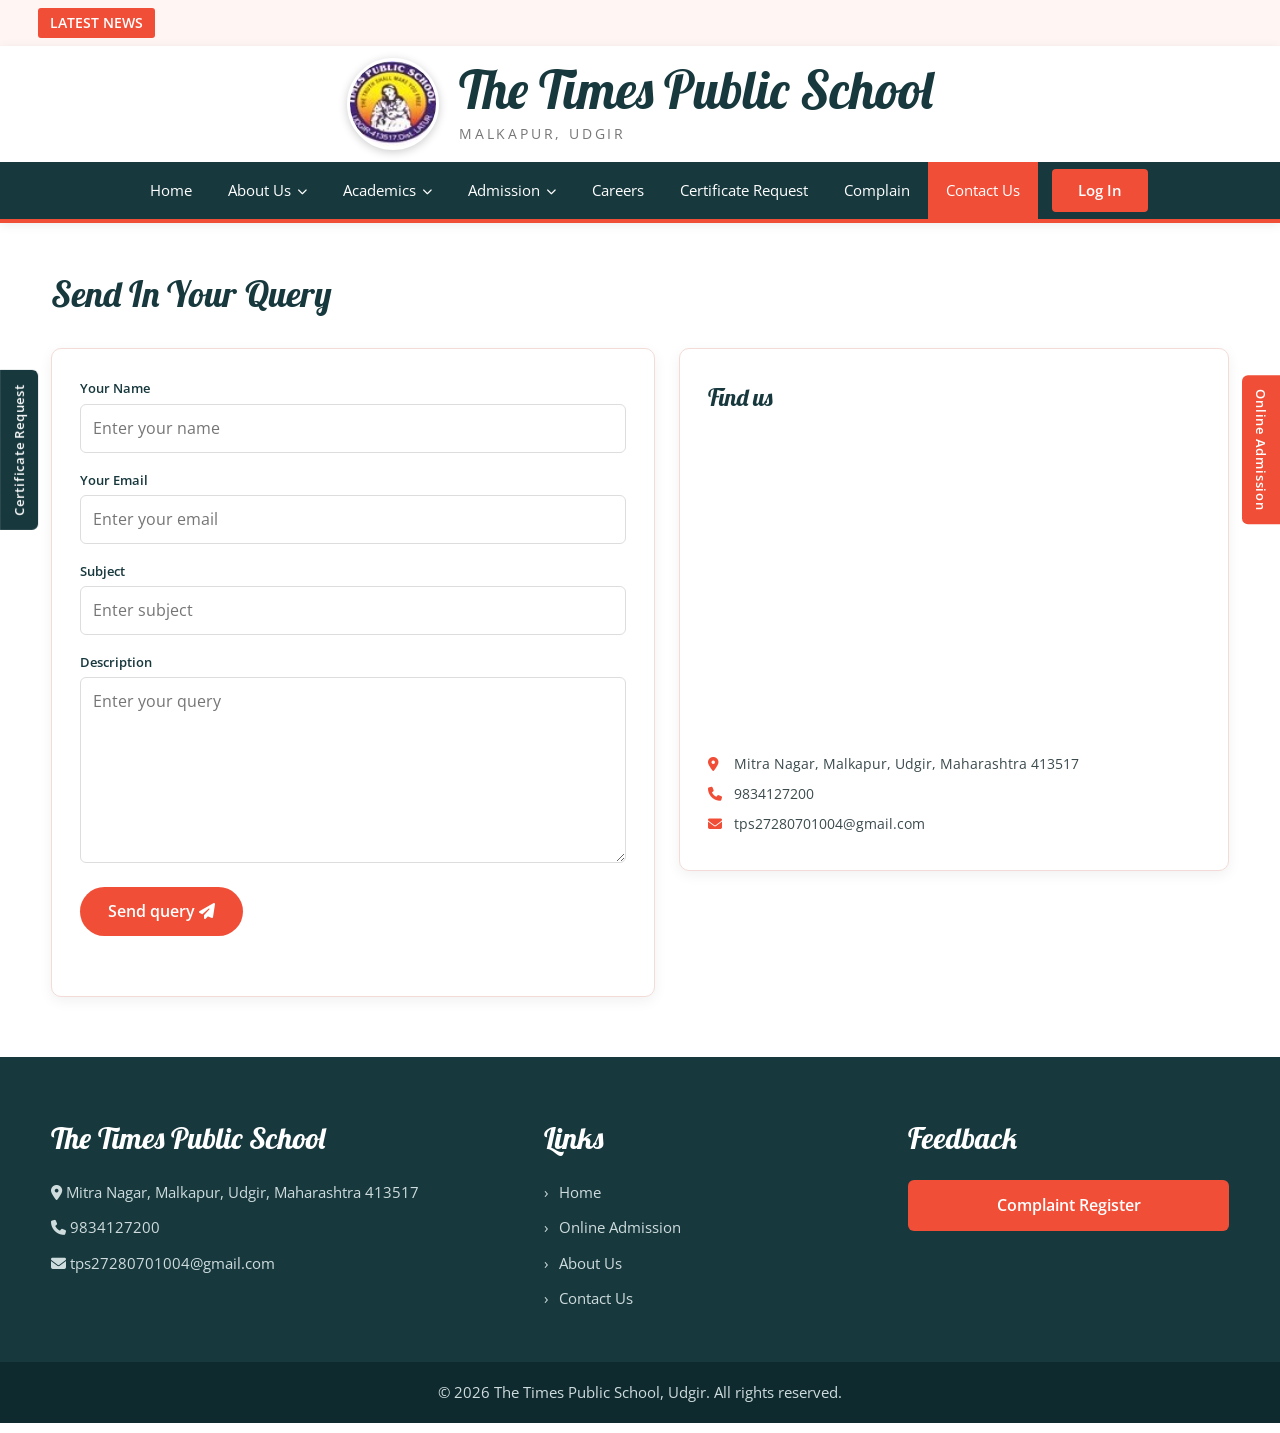
<file: contact.html>
<!DOCTYPE html>
<html lang="en">
<head>
  <meta charset="UTF-8">
  <meta name="viewport" content="width=device-width, initial-scale=1.0">
  <title>Contact Us - The Times Public School</title>
  <link rel="preconnect" href="https://fonts.googleapis.com">
  <link href="https://fonts.googleapis.com/css2?family=Lobster&family=Open+Sans:wght@400;600;700&display=swap" rel="stylesheet">
  <link rel="stylesheet" href="https://cdnjs.cloudflare.com/ajax/libs/font-awesome/6.5.1/css/all.min.css">
  <link rel="stylesheet" href="css/style.css">
</head>
<body>

  <!-- NEWS TICKER -->
  <div class="news-bar">
    <span class="news-label">LATEST NEWS</span>
    <div class="news-track"><div class="news-items" id="newsItems"></div></div>
  </div>

  <!-- HEADER -->
  <header class="top-header">
    <div class="brand-row">
      <a href="index.html" class="brand">
        <img src="images/logo.jpg" alt="Times Public School logo">
        <span class="brand-text"><strong>The Times Public School</strong><small>Malkapur, Udgir</small></span>
      </a>
      <button class="menu-toggle" id="menuToggle" aria-label="Open menu"><i class="fa-solid fa-bars"></i></button>
    </div>
    <nav class="navbar" id="mainNav" aria-label="Main menu">
      <ul class="nav-list">
        <li><a href="index.html">Home</a></li>
        <li class="has-dropdown">
          <button class="nav-btn" aria-expanded="false">About Us <i class="fa-solid fa-chevron-down"></i></button>
          <ul class="dropdown">
            <li><a href="about.html">About TPS</a></li>
            <li><a href="principal.html">Principal's Message</a></li>
            <li><a href="mission.html">Our Mission</a></li>
            <li><a href="infrastructure.html">Infrastructure</a></li>
          </ul>
        </li>
        <li class="has-dropdown">
          <button class="nav-btn" aria-expanded="false">Academics <i class="fa-solid fa-chevron-down"></i></button>
          <ul class="dropdown">
            <li><a href="curriculum.html">Curriculum</a></li>
            <li><a href="calendar.html">Annual Calendar</a></li>
          </ul>
        </li>
        <li class="has-dropdown">
          <button class="nav-btn" aria-expanded="false">Admission <i class="fa-solid fa-chevron-down"></i></button>
          <ul class="dropdown">
            <li><a href="admission.html">Online Admission</a></li>
            <li><a href="admission-status.html">Check Form Status</a></li>
          </ul>
        </li>
        <li><a href="careers.html">Careers</a></li>
        <li><a href="certificate.html">Certificate Request</a></li>
        <li><a href="complain.html">Complain</a></li>
        <li><a href="contact.html" class="active">Contact Us</a></li>
        <li class="nav-cta"><a href="login.html">Log In</a></li>
      </ul>
    </nav>
  </header>

  <main class="page">
    <h1 class="page-title">Send In Your Query</h1>
    <div class="contact-grid">
      <form class="card js-form" id="contactForm" novalidate>
        <div class="field"><label for="name">Your Name</label><input type="text" id="name" name="name" placeholder="Enter your name" required></div>
        <div class="field"><label for="email">Your Email</label><input type="email" id="email" name="email" placeholder="Enter your email" required></div>
        <div class="field"><label for="subject">Subject</label><input type="text" id="subject" name="subject" placeholder="Enter subject" required></div>
        <div class="field"><label for="message">Description</label><textarea id="message" name="message" rows="6" placeholder="Enter your query" required></textarea></div>
        <button type="submit" class="btn-primary">Send query <i class="fa-solid fa-paper-plane"></i></button>
        <p class="form-msg" role="status"></p>
      </form>
      <div class="card map-card">
        <h2 class="side-title">Find us</h2>
        <iframe title="Map showing The Times Public School, Udgir" src="https://www.google.com/maps?q=Mitra+Nagar,+Malkapur,+Udgir,+Maharashtra+413517&output=embed" loading="lazy" allowfullscreen></iframe>
        <p><i class="fa-solid fa-location-dot"></i> Mitra Nagar, Malkapur, Udgir, Maharashtra 413517</p>
        <p><i class="fa-solid fa-phone"></i> 9834127200</p>
        <p><i class="fa-solid fa-envelope"></i> tps27280701004@gmail.com</p>
      </div>
    </div>
  </main>

  <!-- FOOTER -->
  <footer class="site-footer">
    <div class="footer-grid">
      <div>
        <h3>The Times Public School</h3>
        <p><i class="fa-solid fa-location-dot"></i> Mitra Nagar, Malkapur, Udgir, Maharashtra 413517</p>
        <p><i class="fa-solid fa-phone"></i> 9834127200</p>
        <p><i class="fa-solid fa-envelope"></i> tps27280701004@gmail.com</p>
      </div>
      <div>
        <h3>Links</h3>
        <ul class="footer-links">
          <li><a href="index.html">Home</a></li>
          <li><a href="admission.html">Online Admission</a></li>
          <li><a href="about.html">About Us</a></li>
          <li><a href="contact.html">Contact Us</a></li>
        </ul>
      </div>
      <div>
        <h3>Feedback</h3>
        <a href="complain.html" class="btn-complaint">Complaint Register</a>
      </div>
    </div>
    <p class="copyright">&copy; 2026 The Times Public School, Udgir. All rights reserved.</p>
  </footer>

  <a href="certificate.html" class="side-tab left">Certificate Request</a>
  <a href="admission.html" class="side-tab right">Online Admission</a>

  <script src="js/main.js"></script>
</body>
</html>
</file>
<file: css/style.css>
/* ===== TPS website - DPS-style layout, TPS colours ===== */
:root{--coral:#f04e37;--coral-d:#d63f2a;--teal:#17383d;--teal-d:#0f2a2e;--peach:#fbeadb;--mint:#92d3c1;--cream:#fff8ee;--white:#fff;--text:#3b4a4d;--maroon:#8b1a1a;--font-body:'Open Sans',Arial,sans-serif;--font-head:'Lobster',cursive}
*{margin:0;padding:0;box-sizing:border-box}
html{scroll-behavior:smooth}
body{font-family:var(--font-body);color:var(--text);background:var(--white);font-size:16px;line-height:1.7}
a{text-decoration:none;color:inherit}img{max-width:100%;display:block}
.wrap{width:min(1200px,92%);margin-inline:auto}
.btn-primary{display:inline-block;background:var(--coral);color:var(--white);border:0;padding:11px 28px;border-radius:30px;font:inherit;font-weight:600;cursor:pointer;transition:background .2s}
.btn-primary:hover{background:var(--coral-d)}
.btn-outline{display:inline-block;border:2px solid var(--teal);color:var(--teal);padding:9px 26px;border-radius:30px;font-weight:600;transition:.2s}
.btn-outline:hover{background:var(--teal);color:var(--white)}

/* News bar */
.news-bar{display:flex;align-items:center;gap:14px;padding:8px 3%;font-size:14px;background:#fff5f3}
.news-label{background:var(--coral);color:var(--white);font-weight:600;padding:3px 12px;border-radius:3px;white-space:nowrap}
.news-track{flex:1;overflow:hidden}
.news-items{display:inline-flex;gap:60px;white-space:nowrap;padding-left:100%;animation:scroll-left 20s linear infinite}
.news-track:hover .news-items{animation-play-state:paused}
.news-date{background:var(--coral);color:var(--white);padding:2px 8px;border-radius:3px;font-size:12px;margin-right:8px}
@keyframes scroll-left{to{transform:translateX(-100%)}}

/* Header */
.top-header{background:var(--white);box-shadow:0 2px 10px rgba(0,0,0,.08);position:relative;z-index:40}
.brand-row{display:flex;align-items:center;justify-content:center;padding:12px 20px}
.brand{display:flex;align-items:center;gap:20px}
.brand img{height:92px;width:92px;border-radius:50%;object-fit:cover;background:#eee;border:3px solid #fff;box-shadow:0 2px 10px rgba(0,0,0,.2)}
.brand-text strong{display:block;font-family:var(--font-head);font-weight:400;font-size:clamp(28px,4.2vw,52px);line-height:1.1;color:var(--teal)}
.brand-text small{display:block;margin-top:4px;font-size:clamp(11px,1.2vw,14px);letter-spacing:.2em;text-transform:uppercase;color:#777}
.menu-toggle{display:none;background:none;border:0;font-size:24px;color:var(--teal);cursor:pointer}
.navbar{background:var(--teal);border-bottom:4px solid var(--coral)}
.nav-list{list-style:none;display:flex;justify-content:center;flex-wrap:wrap;align-items:center}
.nav-list>li{position:relative}
.nav-list>li>a,.nav-btn{display:flex;align-items:center;gap:6px;padding:16px 18px;font:inherit;font-size:15px;color:var(--white);background:none;border:0;cursor:pointer;transition:background .2s}
.nav-list>li>a:hover,.nav-btn:hover,.has-dropdown:hover>.nav-btn,.nav-list a.active{background:var(--coral)}
.nav-btn i{font-size:10px}
.dropdown{list-style:none;position:absolute;left:0;top:100%;min-width:240px;background:var(--teal-d);border-top:3px solid var(--coral);padding:6px 0;box-shadow:0 8px 20px rgba(0,0,0,.25);opacity:0;visibility:hidden;transform:translateY(8px);transition:.2s;z-index:50}
.has-dropdown:hover .dropdown,.has-dropdown:focus-within .dropdown,.has-dropdown.open .dropdown{opacity:1;visibility:visible;transform:none}
.dropdown a{display:block;padding:11px 20px;font-size:14px;color:var(--white)}
.dropdown a:hover{background:var(--coral)}
.nav-list>li.nav-cta>a{background:var(--coral);margin-left:14px;padding:9px 26px;border-radius:4px;font-weight:600}
.nav-list>li.nav-cta>a:hover{background:var(--coral-d)}

/* Side tabs */
.side-tab{position:fixed;top:50%;z-index:60;writing-mode:vertical-rl;padding:14px 8px;font-size:13px;font-weight:600;letter-spacing:.06em;color:var(--white);border-radius:6px 0 0 6px}
.side-tab.left{left:0;background:var(--teal);transform:translateY(-50%) rotate(180deg)}
.side-tab.right{right:0;background:var(--coral);transform:translateY(-50%)}

/* Hero slider: whole banner always visible, fits the screen under the header */
.slider{position:relative;height:clamp(300px,calc(100vh - 235px),720px);overflow:hidden;background:var(--teal-d)}
.slide{position:absolute;inset:0;opacity:0;transition:opacity .8s ease}
.slide.active{opacity:1}
.slide img{position:absolute;inset:0;width:100%;height:100%}
.s-blur{object-fit:cover;filter:blur(18px) brightness(.7);transform:scale(1.1)}
.s-main{object-fit:contain}
.caption{position:absolute;z-index:2;left:5%;bottom:8%;max-width:520px;color:var(--white);background:rgba(23,56,61,.78);border-left:5px solid var(--coral);border-radius:6px;padding:18px 22px}
.caption h2{font-family:var(--font-head);font-weight:400;font-size:clamp(24px,3.2vw,40px);line-height:1.15;margin-bottom:6px}
.caption p{font-size:clamp(14px,1.5vw,16px);margin-bottom:14px}
.arrow{position:absolute;top:50%;z-index:3;width:42px;height:42px;margin-top:-21px;border-radius:50%;border:1px solid rgba(255,255,255,.85);background:rgba(0,0,0,.3);color:var(--white);cursor:pointer;transition:.2s}
.arrow:hover{background:var(--coral);border-color:var(--coral)}
.prev{left:18px}.next{right:18px}

/* Sections */
.section{padding:56px 0}.peach{background:var(--peach)}.mint{background:var(--mint)}.cream{background:var(--cream)}
.sec-title{font-family:var(--font-head);font-weight:400;font-size:clamp(28px,3.6vw,42px);color:var(--teal);text-align:center;margin-bottom:30px}
.sec-title::after{content:"";display:block;width:90px;height:4px;margin:10px auto 0;background:var(--coral);border-radius:2px}
.two-cards{display:grid;grid-template-columns:1fr 1fr;gap:28px}
.info-card{padding:30px;border-radius:6px;box-shadow:0 6px 18px rgba(0,0,0,.12)}
.info-card h2{font-size:26px;letter-spacing:.16em;text-transform:uppercase;margin-bottom:12px}
.info-card.achieve{background:#7cc0c9;color:#10353b}.info-card.belief{background:#fcc77c;color:#5a3a05}
.info-card.achieve h2{color:#4a6e75}.info-card.belief h2{color:#c98200}

/* Champions + news */
.champ-grid{display:grid;grid-template-columns:2fr 1fr;gap:28px;align-items:stretch}
.champions{background:linear-gradient(135deg,#fff3e6,#ffd9b5);border:4px solid #fff;border-radius:12px;padding:26px;box-shadow:0 6px 18px rgba(0,0,0,.15);text-align:center}
.champions h2{font-family:var(--font-head);font-weight:400;font-size:clamp(28px,3.6vw,44px);color:var(--maroon)}
.champions .sub{font-weight:700;color:#1d4f8c;margin-bottom:18px}
.tiles{display:grid;grid-template-columns:repeat(auto-fit,minmax(120px,1fr));gap:14px}
.tile{background:#fff;border:2px solid #e1b27a;border-radius:8px;padding:12px 8px;font-size:12px;line-height:1.4}
.tile .av{width:70px;height:70px;margin:0 auto 8px;border-radius:50%;display:grid;place-items:center;font-size:30px;color:#fff;background:linear-gradient(135deg,var(--teal),#2d7a86);position:relative;overflow:hidden}
.tile b{display:block;font-size:13px;color:var(--teal)}
.news-box{background:#fffbc7;border-radius:6px;box-shadow:0 6px 18px rgba(0,0,0,.15);overflow:hidden;display:flex;flex-direction:column}
.news-box h2{background:var(--coral);color:var(--white);font-size:18px;text-align:center;padding:12px}
.news-list{list-style:none;padding:14px 18px;max-height:340px;overflow-y:auto}
.news-list li{font-size:14px;padding:9px 0;border-bottom:1px dashed #d8d28a}
.news-list li:last-child{border:0}
.new{display:inline-block;background:var(--coral);color:var(--white);font-size:10px;font-weight:700;padding:1px 6px;border-radius:3px;margin-right:6px;animation:blink 1.4s infinite}
@keyframes blink{50%{opacity:.45}}

/* Facilities */
.fac-bar{display:block;width:min(760px,100%);margin:0 auto 34px;background:var(--coral);color:var(--white);text-align:center;font-size:clamp(20px,2.6vw,28px);font-weight:700;padding:10px}
.fac-grid{display:grid;grid-template-columns:repeat(auto-fit,minmax(180px,1fr));gap:22px}
.fac-card{border-radius:8px;overflow:hidden;color:var(--white);box-shadow:0 6px 16px rgba(0,0,0,.25);display:flex;flex-direction:column}
.fac-img{position:relative;overflow:hidden;height:130px;display:grid;place-items:center;font-size:44px;background:rgba(255,255,255,.18)}
.fac-img img,.photo img,.av img{position:absolute;inset:0;width:100%;height:100%;object-fit:cover}
.fac-body{padding:14px 14px 18px;text-align:center;flex:1}
.fac-body h3{font-size:16px;text-transform:uppercase;margin-bottom:6px;font-weight:600}
.fac-body p{font-size:13px;line-height:1.55}

/* Split sections, gallery */
.split{display:grid;grid-template-columns:1fr 1fr;gap:40px;align-items:center}
.split h2{font-family:var(--font-head);font-weight:400;font-size:clamp(28px,3.4vw,40px);color:var(--maroon);margin-bottom:12px}
.split p{margin-bottom:12px;text-align:justify}
.photo-grid{display:grid;grid-template-columns:repeat(auto-fit,minmax(220px,1fr));gap:20px}
.photo{position:relative;aspect-ratio:4/3;border-radius:8px;overflow:hidden;box-shadow:0 6px 16px rgba(0,0,0,.2);display:grid;place-items:center;font-size:40px;color:rgba(255,255,255,.85);background:linear-gradient(135deg,var(--teal),#2d7a86)}
.photo span{z-index:1;position:absolute;left:0;right:0;bottom:0;padding:10px 12px;font-size:14px;font-weight:600;color:var(--white);background:linear-gradient(transparent,rgba(0,0,0,.7))}
.events-title{font-family:var(--font-head);font-weight:400;font-size:clamp(26px,3.4vw,40px);color:var(--maroon);text-align:center;margin-bottom:26px}

/* ERP */
.erp{display:grid;grid-template-columns:auto 1fr;gap:56px;align-items:center;max-width:900px;margin-inline:auto}
.phone{width:170px;height:320px;border:8px solid #222;border-radius:30px;background:linear-gradient(#fff,#eef6f6);padding:26px 16px;text-align:center;box-shadow:0 12px 26px rgba(0,0,0,.3)}
.phone img{width:54px;height:54px;border-radius:50%;margin:0 auto 18px}
.phone i{display:block;height:22px;margin-bottom:10px;border-radius:4px;background:#dde7e8}
.phone b{display:block;margin-top:14px;padding:6px;border-radius:4px;background:var(--coral);color:#fff;font-size:12px}
.erp h2{font-size:clamp(22px,2.6vw,30px);color:#1d4f8c;text-transform:uppercase;margin-bottom:10px}
.erp p{margin-bottom:18px}.erp .btns{display:flex;gap:12px;flex-wrap:wrap}

/* Stats + get in touch */
.reach{position:relative;padding:70px 0;background:var(--teal) url('../images/banner1.jpg') center/cover}
.reach::before{content:"";position:absolute;inset:0;background:rgba(15,42,46,.6)}
.reach .wrap{position:relative;display:grid;grid-template-columns:1fr 1.1fr;gap:30px;align-items:center}
.stats{display:grid;grid-template-columns:1fr 1fr;gap:16px}
.stat{padding:30px 22px;color:var(--white);border-radius:4px;box-shadow:0 6px 16px rgba(0,0,0,.3)}
.stat strong{display:block;font-size:42px;line-height:1.1}.stat small{letter-spacing:.2em;text-transform:uppercase;font-size:12px;font-weight:600}
.stat.s1{background:var(--coral)}.stat.s2{background:#2f6fd0}.stat.s3{background:var(--teal-d);grid-column:span 2}
.touch{background:var(--white);padding:34px;border-radius:6px;box-shadow:0 10px 26px rgba(0,0,0,.3)}
.touch h2{font-size:30px;color:var(--teal);margin-bottom:14px}
.touch p{margin-bottom:8px}.touch p i{width:24px;color:var(--coral)}
.touch .call{font-size:24px;font-weight:700;color:var(--teal)}
.touch .btns{margin-top:16px;display:flex;gap:12px;flex-wrap:wrap}

/* Footer */
.site-footer{background:var(--teal);color:#cfdcdd}
.footer-grid{width:min(1200px,92%);margin:0 auto;padding:56px 0 10px;display:grid;grid-template-columns:1.4fr 1fr 1fr;gap:44px}
.site-footer h3{font-family:var(--font-head);font-weight:400;color:var(--white);font-size:30px;margin-bottom:16px}
.site-footer p,.footer-links li{font-size:15px;margin-bottom:10px}
.footer-links{list-style:none}.footer-links a::before{content:"\203A";margin-right:10px}.footer-links a:hover{color:var(--coral)}
.btn-complaint{display:block;background:var(--coral);color:var(--white);text-align:center;padding:12px;border-radius:6px;font-weight:600}
.btn-complaint:hover{background:var(--coral-d)}
.copyright{background:var(--teal-d);text-align:center;padding:18px 20px;font-size:14px;margin-top:30px}

/* Popup */
.popup{position:fixed;inset:0;z-index:100;display:grid;place-items:center;padding:16px;background:rgba(0,0,0,.55)}
.popup[hidden]{display:none}
.popup-box{position:relative;width:100%;max-width:440px;background:var(--white);border-top:5px solid var(--coral);border-radius:10px;padding:34px 28px 28px;text-align:center;animation:popIn .3s ease}
.popup-box h2{font-family:var(--font-head);font-weight:400;font-size:30px;color:var(--teal);margin-bottom:8px}.popup-box p{margin-bottom:18px}
.popup-close{position:absolute;top:6px;right:12px;background:none;border:0;font-size:30px;line-height:1;color:#666;cursor:pointer}.popup-close:hover{color:var(--coral)}
@keyframes popIn{from{opacity:0;transform:translateY(16px) scale(.96)}to{opacity:1;transform:none}}

/* Inner pages + forms (contact page) */
.page{width:min(1200px,92%);margin:0 auto;padding:40px 0 60px}
.page-title{font-family:var(--font-head);font-weight:400;color:var(--teal);font-size:36px;margin-bottom:24px}
.side-title{font-family:var(--font-head);font-weight:400;color:var(--teal);font-size:24px;margin-bottom:12px}
.card{background:var(--white);padding:28px;border-radius:10px;border:1px solid #f3dcd7;box-shadow:0 4px 14px rgba(0,0,0,.06)}
.field{margin-bottom:16px}.field label{display:block;font-size:13px;font-weight:600;color:var(--teal);margin-bottom:4px}
.field input,.field textarea,.field select{width:100%;padding:10px 12px;font:inherit;border:1px solid #ddd;border-radius:6px;background:var(--white)}
.field input:focus,.field textarea:focus{outline:2px solid var(--coral);outline-offset:1px;border-color:transparent}
.field.invalid input,.field.invalid textarea{border-color:var(--coral)}
.form-msg{margin-top:12px;font-size:14px;min-height:1.4em}.form-msg.error{color:#c0301e}.form-msg.ok{color:#1c7a4a}
.contact-grid{display:grid;grid-template-columns:1.1fr 1fr;gap:24px;align-items:start}
.map-card iframe{width:100%;height:300px;border:0;border-radius:8px;margin-bottom:14px}
.map-card p{font-size:14px;margin-bottom:6px}.map-card p i{width:22px;color:var(--coral)}

/* Tablets and phones */
@media(max-width:900px){
  .brand-row{justify-content:space-between;padding:10px 16px}.brand img{height:52px;width:52px}.brand-text strong{font-size:22px}
  .menu-toggle{display:block}
  .navbar{display:none}.navbar.open{display:block}
  .nav-list{flex-direction:column;align-items:stretch}
  .nav-list>li>a,.nav-btn{width:100%;justify-content:space-between;padding:13px 18px}
  .dropdown{position:static;opacity:1;visibility:visible;transform:none;display:none;box-shadow:none}
  .has-dropdown.open .dropdown{display:block}.has-dropdown:hover .dropdown{display:none}.has-dropdown.open:hover .dropdown{display:block}
  .nav-list>li.nav-cta>a{margin:8px 18px 14px;justify-content:center}
  .slider{height:clamp(220px,56vw,420px)}
  .caption{left:56px;right:56px;bottom:5%;max-width:none;padding:10px 14px}.caption h2{font-size:20px}.caption p{display:none}.caption .btn-primary{padding:8px 20px;font-size:14px}
  .arrow{width:34px;height:34px;margin-top:-17px}.prev{left:8px}.next{right:8px}
  .info-card h2{font-size:20px}
  .two-cards,.champ-grid,.split,.contact-grid,.reach .wrap,.footer-grid{grid-template-columns:1fr}
  .erp{grid-template-columns:1fr;justify-items:center;text-align:center;gap:26px}.erp .btns{justify-content:center}
}
@media(max-width:600px){.side-tab{display:none}.section{padding:40px 0}}
@media(prefers-reduced-motion:reduce){.news-items{animation:none;padding-left:0}.slide,.dropdown,.popup-box,.new{transition:none;animation:none}}
</file>
